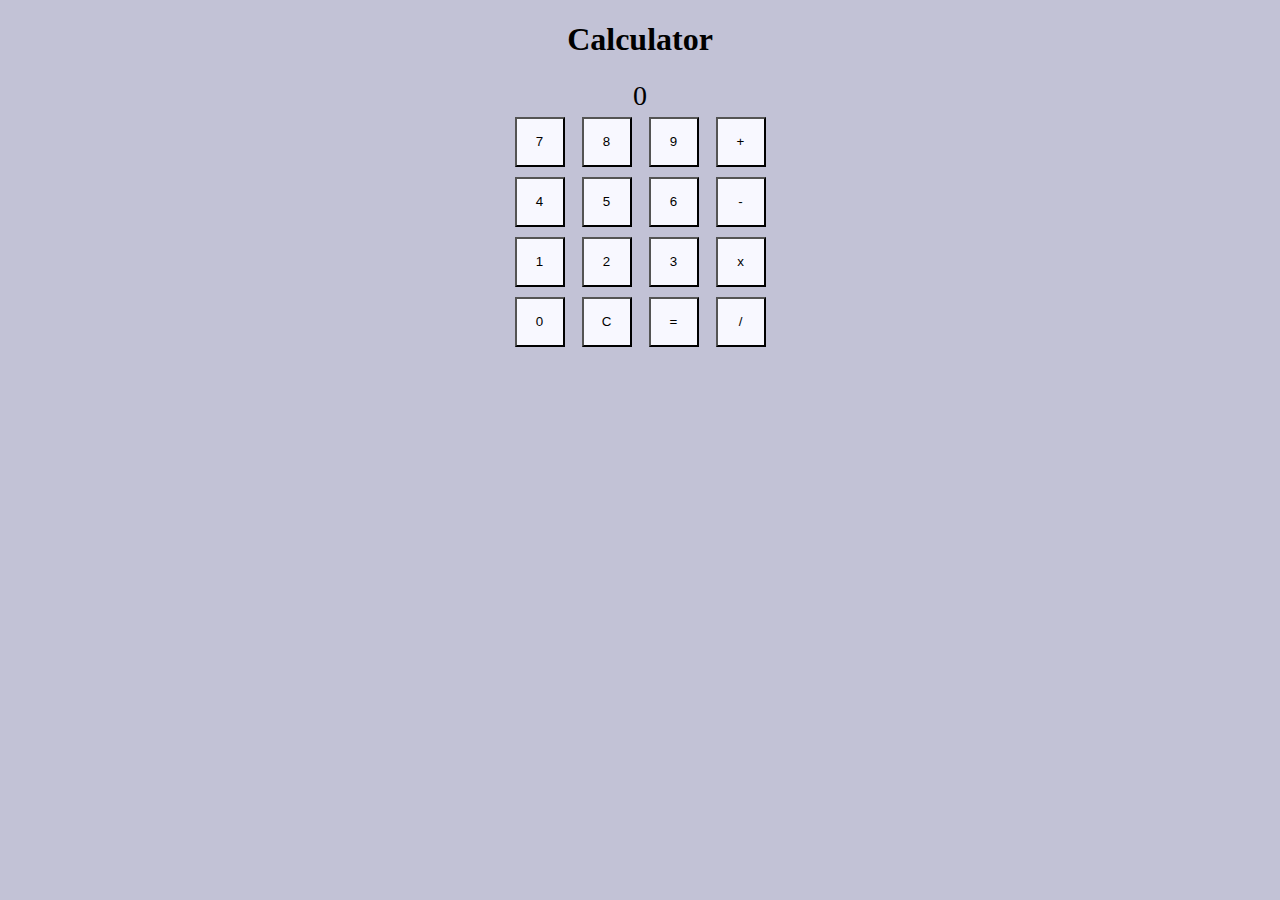
<file: index.html>
<!doctype html>
<html lang="en">
    <head>
        <meta name="viewport" content="width=device-width, initial-scale=1">
        <meta charset="utf-8">
        <link rel="stylesheet" href="app.css">
    </head>
    <body>
<header>
    <h1>Calculator</h1>
</header>

<section>
        <div id="result" class="result">0</div>
            <div class="row">
         <button class="numbers">7</button>
         <button class="numbers">8</button>
        <button class="numbers">9</button>
        <button class="sign">+</button>
        </div>
        <div class="row">
         <button class="numbers">4</button>
         <button class="numbers">5</button>
         <button class="numbers">6</button>
         <button class="sign">-</button>
         </div>
         <div class="row">
        <button class="numbers">1</button>
        <button class="numbers">2</button>
        <button class="numbers">3</button>
        <button class="sign">x</button>
         </div>
        <button class="numbers">0</button>
        <button class="reset">C</button>
        <button id="equal">=</button>
        <button class="sign">/</button>



</div>
</section>


<script src="app.js"></script>
    </body>
</html>
</file>
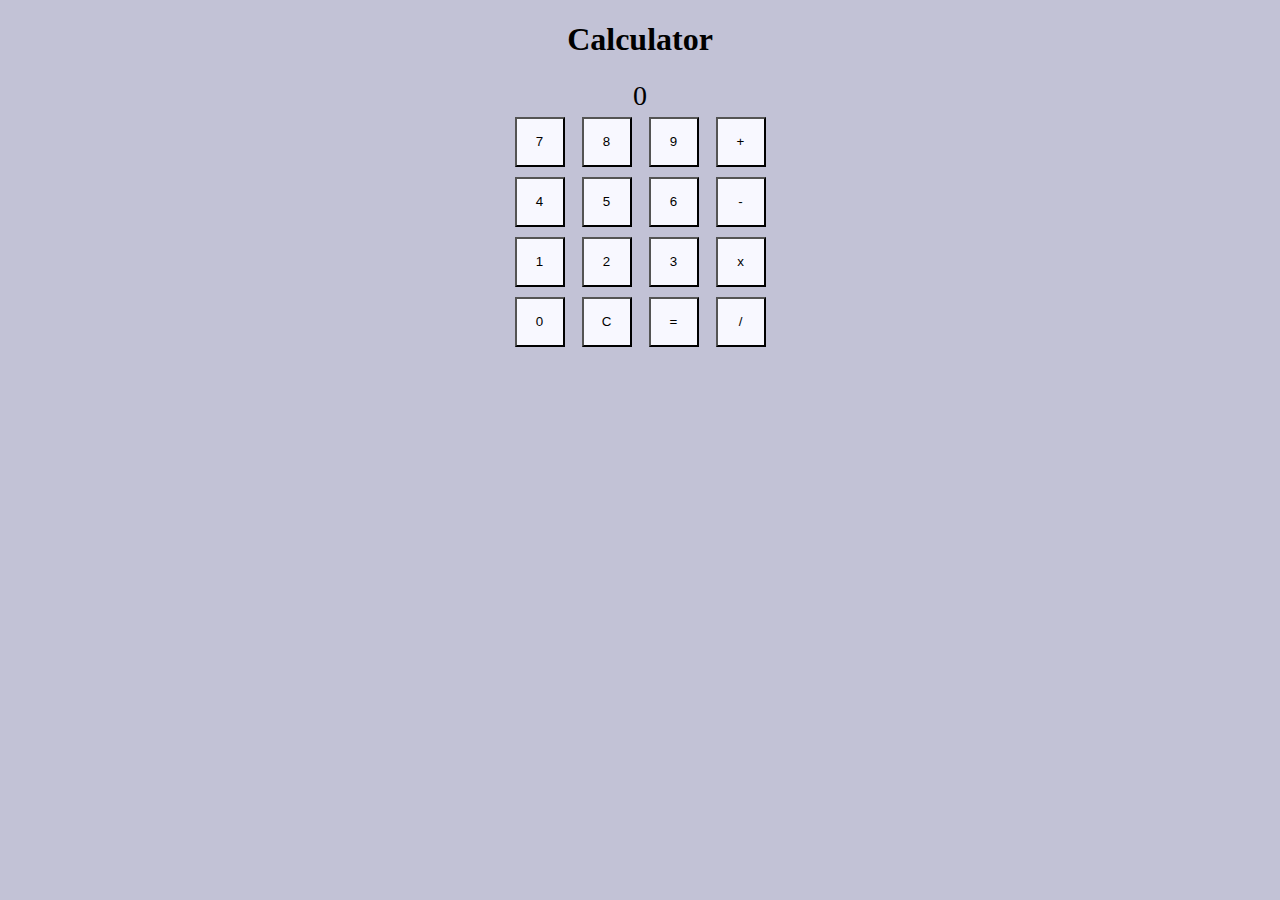
<file: calc.html>
<!doctype html>
<html lang="en">
    <head>
        <meta name="viewport" content="width=device-width, initial-scale=1">
        <meta charset="utf-8">
        <link rel="stylesheet" href="app.css">
    </head>
    <body>
<header>
    <h1>Calculator</h1>
</header>

<section>
        <div id="result" class="result">0</div>
            <div class="row">
         <button class="numbers">7</button>
         <button class="numbers">8</button>
        <button class="numbers">9</button>
        <button class="sign">+</button>
        </div>
        <div class="row">
         <button class="numbers">4</button>
         <button class="numbers">5</button>
         <button class="numbers">6</button>
         <button class="sign">-</button>
         </div>
         <div class="row">
        <button class="numbers">1</button>
        <button class="numbers">2</button>
        <button class="numbers">3</button>
        <button class="sign">x</button>
         </div>
        <button class="numbers">0</button>
        <button class="reset">C</button>
        <button id="equal">=</button>
        <button class="sign">/</button>



</div>
</section>


<script src="app.js"></script>
    </body>
</html>
</file>
<file: app.css>
body {
    background: #c2c2d6;

}

header {
    text-align: center;
}

section {
    font-size: 28px;
    text-align: center;
}


button {
    margin: 5px;
    width: 50px;
    height: 50px;
    background: ghostwhite;

}
</file>
